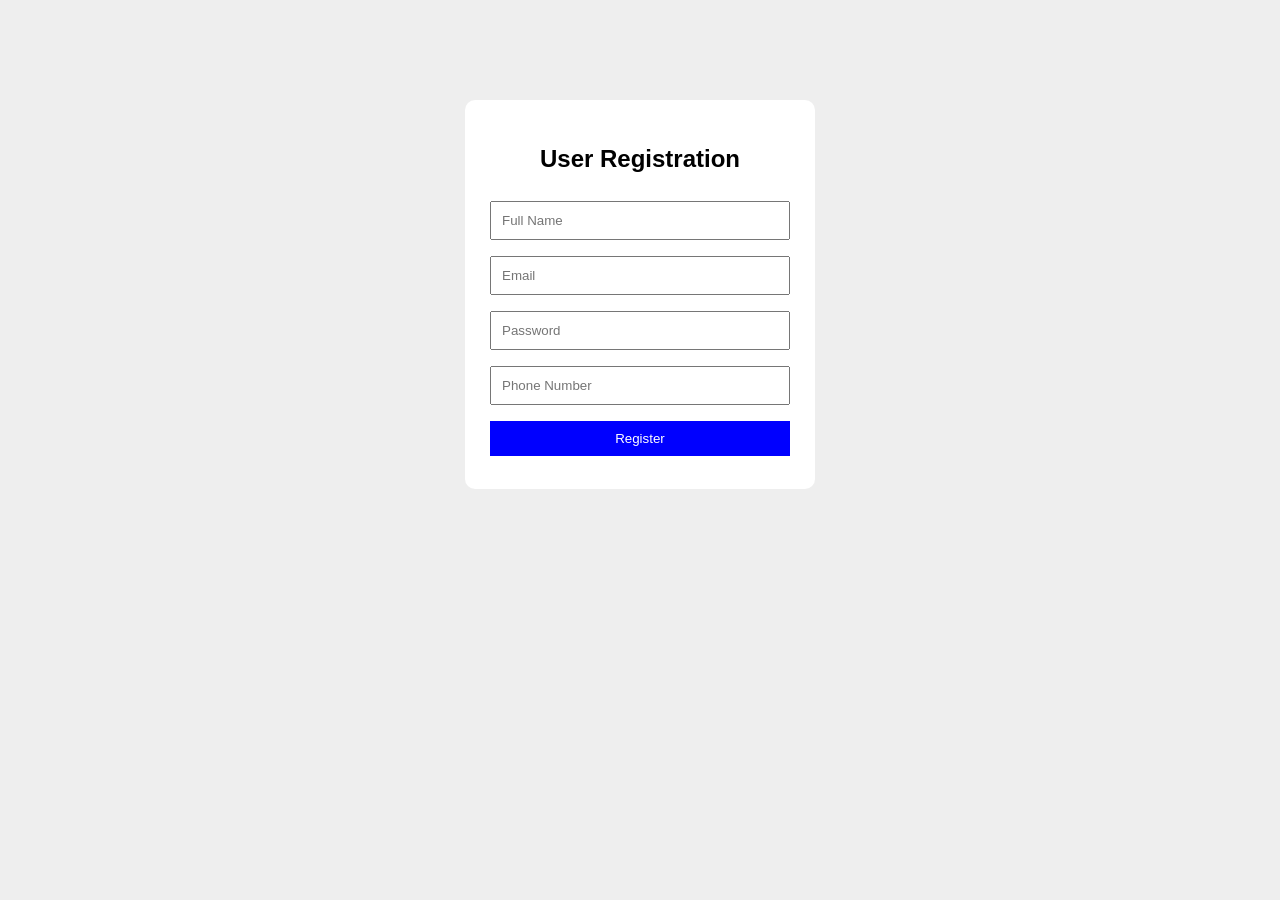
<file: index.html>
<!DOCTYPE html>
<html>
<head>
    <title>User Registration</title>
    <link rel="stylesheet" href="style.css">
</head>
<body>
<form onsubmit="register(event)">
    <h2>User Registration</h2>
    <input type="text" placeholder="Full Name" required>
    <input type="email" placeholder="Email" required>
    <input type="password" placeholder="Password" required>
    <input type="tel" placeholder="Phone Number" required>

    <button type="submit">Register</button>
</form>
<script>
function register(e) {
    e.preventDefault();
    window.location.href = "confirm.html";
}
</script>
</body>
</html>
</file>
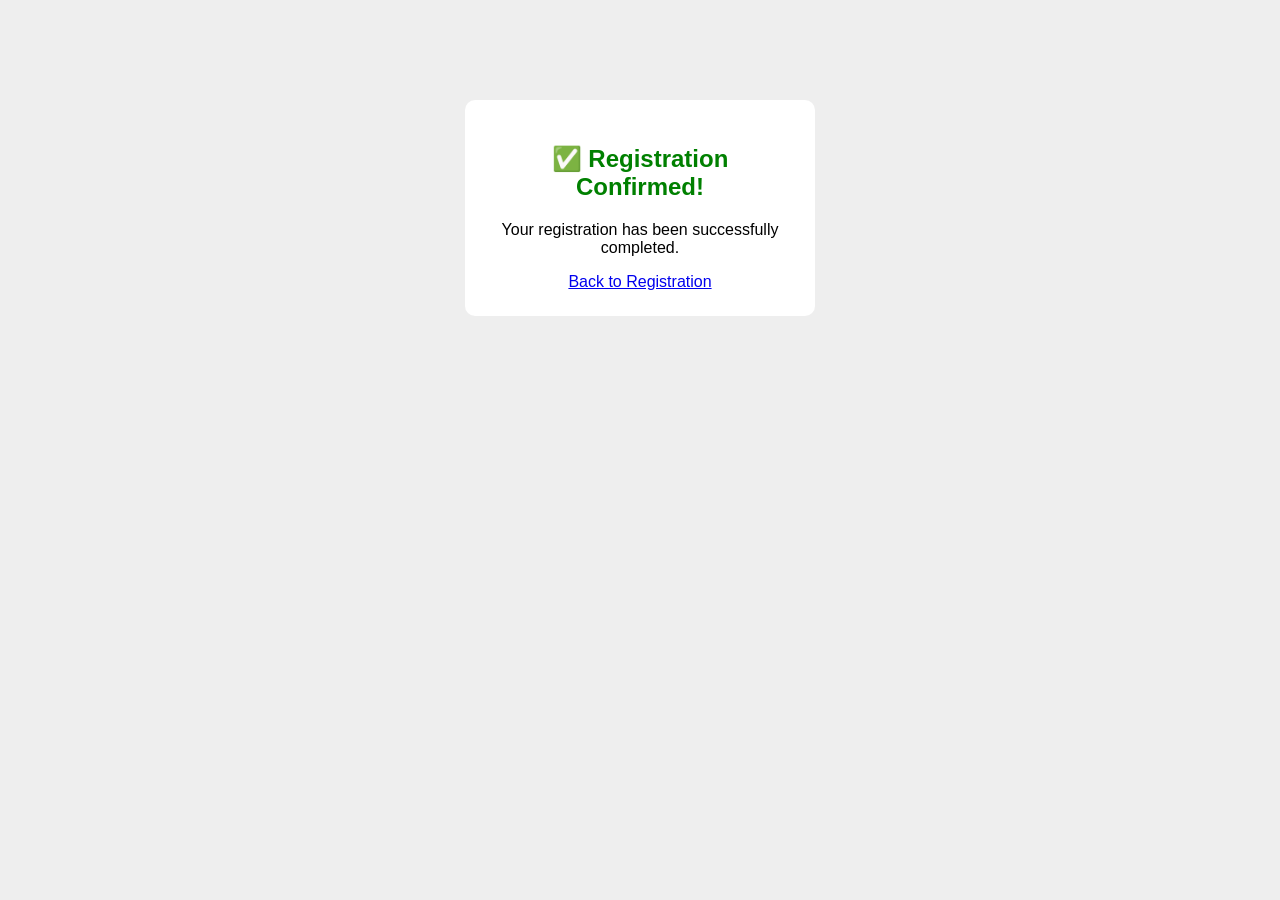
<file: confirm.html>
<!DOCTYPE html>
<html>
<head>
    <title>Registration Confirmed</title>
    <link rel="stylesheet" href="style.css">
</head>
<body>

<div class="box">
    <h2>✅ Registration Confirmed!</h2>
    <p>Your registration has been successfully completed.</p>
    <a href="index.html">Back to Registration</a>
</div>

</body>
</html>
</file>
<file: style.css>
body {
    font-family: Arial;
    background: #eee;
}

form, .box {
    width: 300px;
    margin: 100px auto;
    padding: 25px;
    background: white;
    text-align: center;
    border-radius: 10px;
}

input, button {
    width: 100%;
    padding: 10px;
    margin: 8px 0;
    box-sizing: border-box;
}

button {
    background: blue;
    color: white;
    border: 0;
}

.box h2 {
    color: green;
}
</file>
